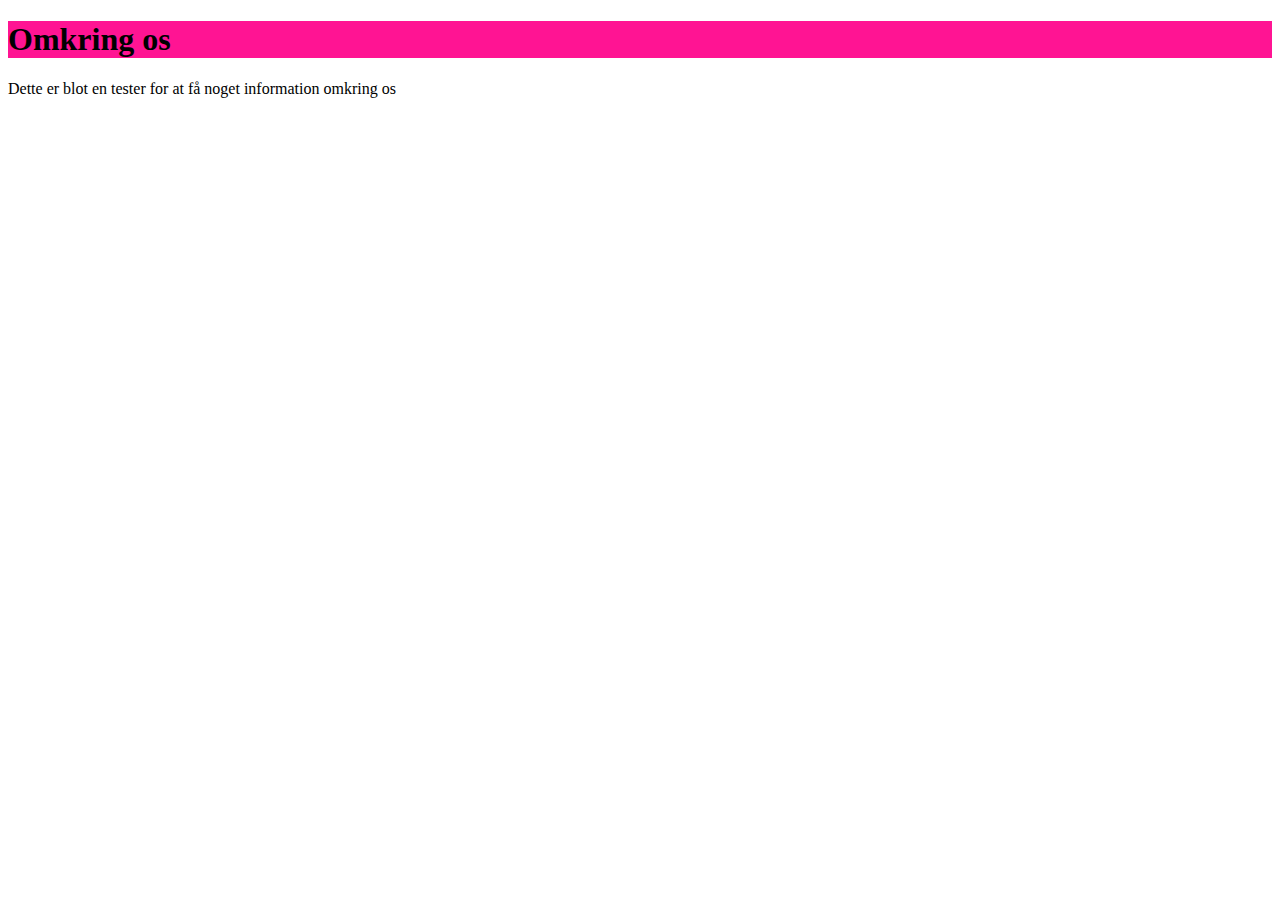
<file: aboutme.html>
<!DOCTYPE html>
<html>
  <head>
    <link rel="stylesheet" href="stylesheet.css">
    <meta charset="utf-8">
    <title>Omkring os</title>
  </head>
  <body>
    <h1>Omkring os</h1>
    <p>Dette er blot en tester for at få noget information omkring os</p>
  </body>
</html>
</file>
<file: stylesheet.css>
h1 {
  background: deeppink;
}
</file>
